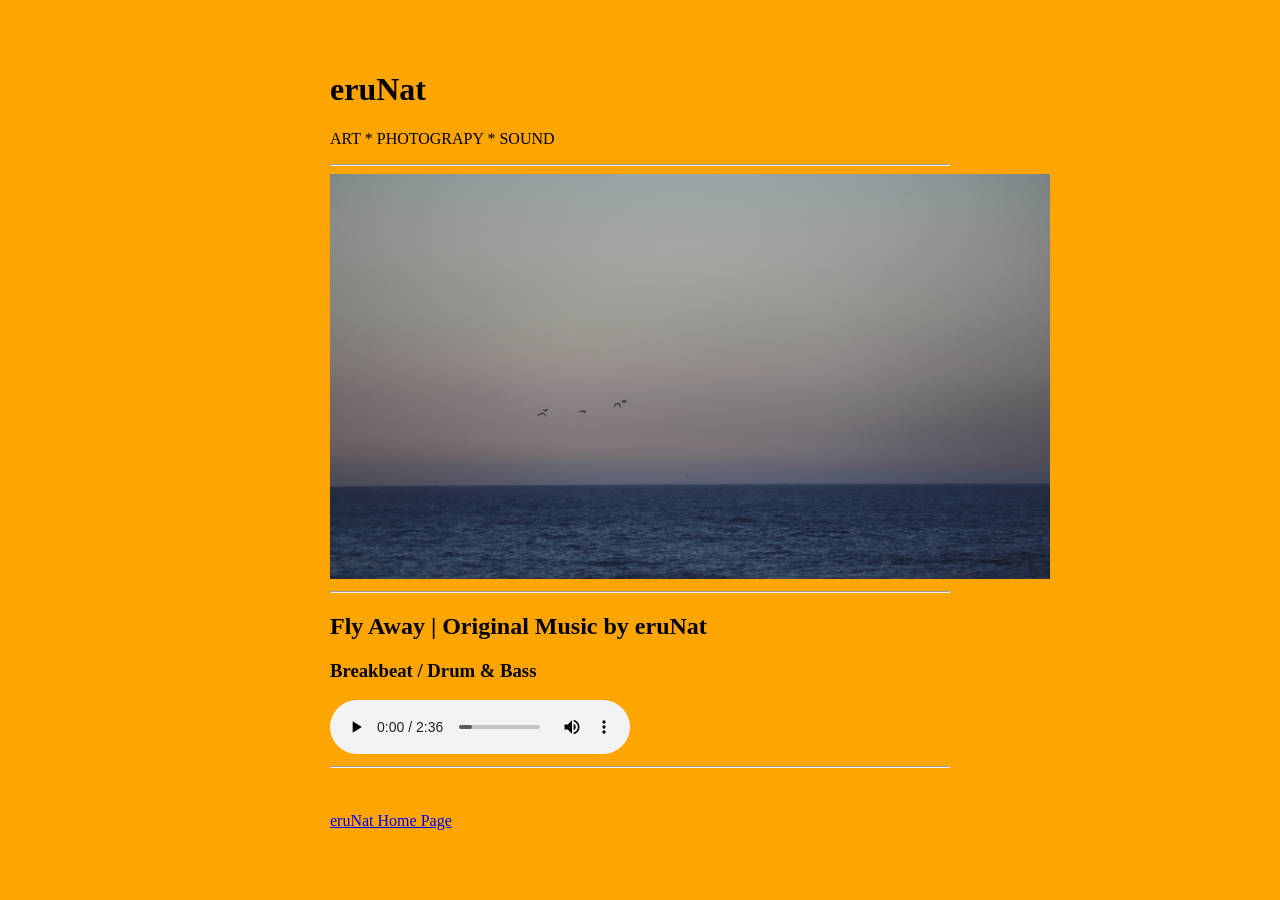
<file: secret-music-space/FlyAway/index.html>
<!DOCTYPE html>
<html lang="en">
<head>
    <meta charset="UTF-8">
    <meta name="viewport" content="width=device-width, initial-scale=1.0">
    <title>Fly Away</title>
    <link rel="stylesheet" href="styles.css" />
</head>
<body>
    <h1>eruNat</h1>
    <p>ART * PHOTOGRAPY * SOUND</p>
    <hr>
    <img src="eruNat_FlyAway_16x9.JPG" alt="birds flying across ocean horizon" width="720">
    <hr>
    <h2>Fly Away | Original Music by eruNat</h2>
    <h3>Breakbeat / Drum & Bass</h3>
    <audio controls>  //controls contolsList="nodownload"
        <source src="eruNat_FlyAway.mp3" type="audio/mpeg">
    </audio>
    <hr>
    <br><br>
    <a href="https://erunat.github.io/Web/">eruNat Home Page</a>
</body>
</html>
</file>
<file: secret-music-space/FlyAway/styles.css>
body {
    background-color: orange;
    box-sizing: border-box;
    width: 100%;
    max-width: 720px;
    display: block;
    padding: 50px;
    margin: 0 auto;
}
</file>
